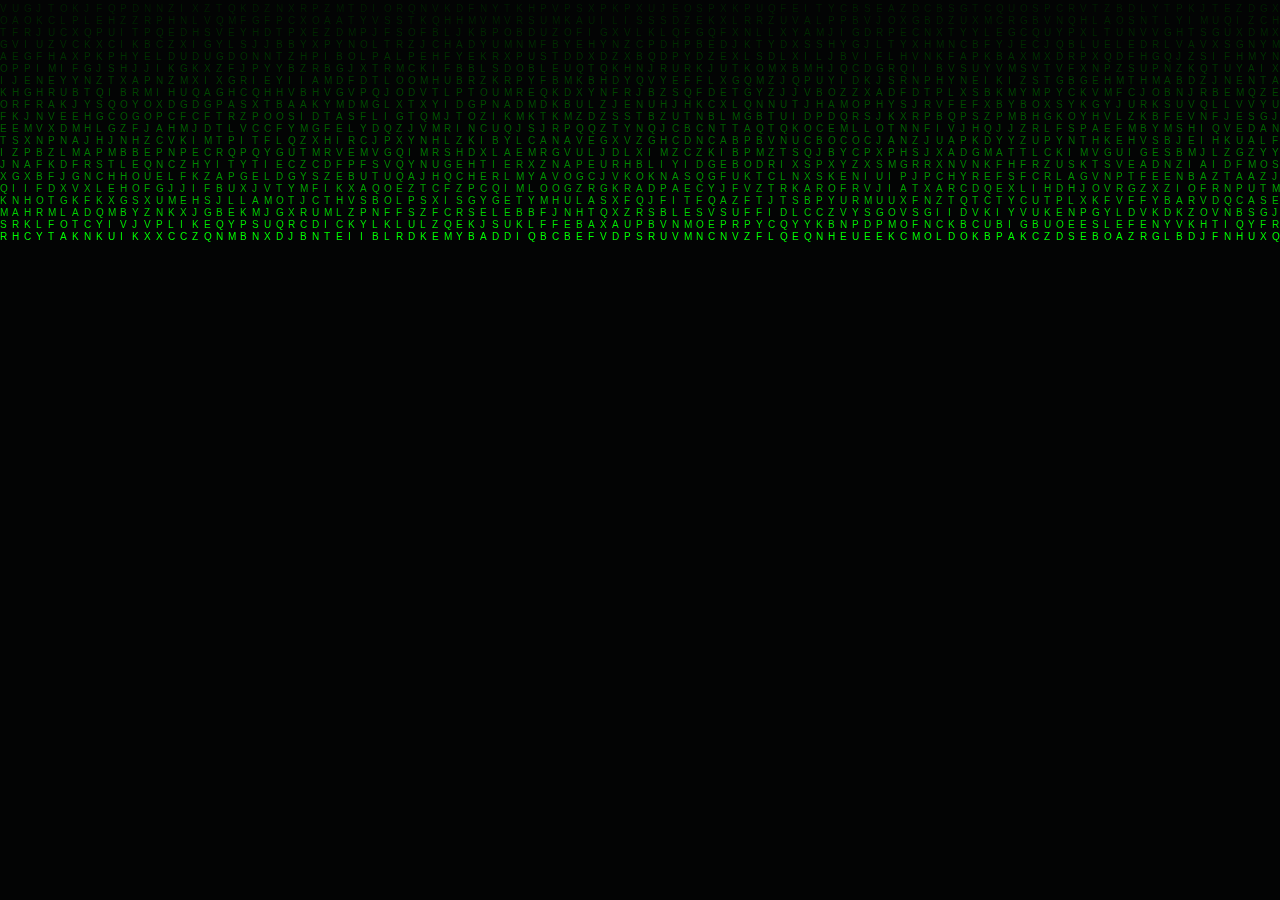
<file: index.html>
<!DOCTYPE html>
<html lang="en">
<head>
    <meta charset="UTF-8">
    <meta http-equiv="X-UA-Compatible" content="IE=edge">
    <meta name="viewport" content="width=device-width, initial-scale=1.0">
    <title>Document</title>
    <style>
        * {
            margin: 0;
            padding: 0;
        }
        html, body {
            height: 100%;
            
        }

        body {
            background-color: rgb(26, 36, 36);
        }
        canvas {
            position: absolute;
            top: 0;
            left: 0;
            z-index: -10;
        }
    </style>
</head>
<body>
    <canvas></canvas>
</body>
<script src="./matrix.js"></script>
</html>
</file>
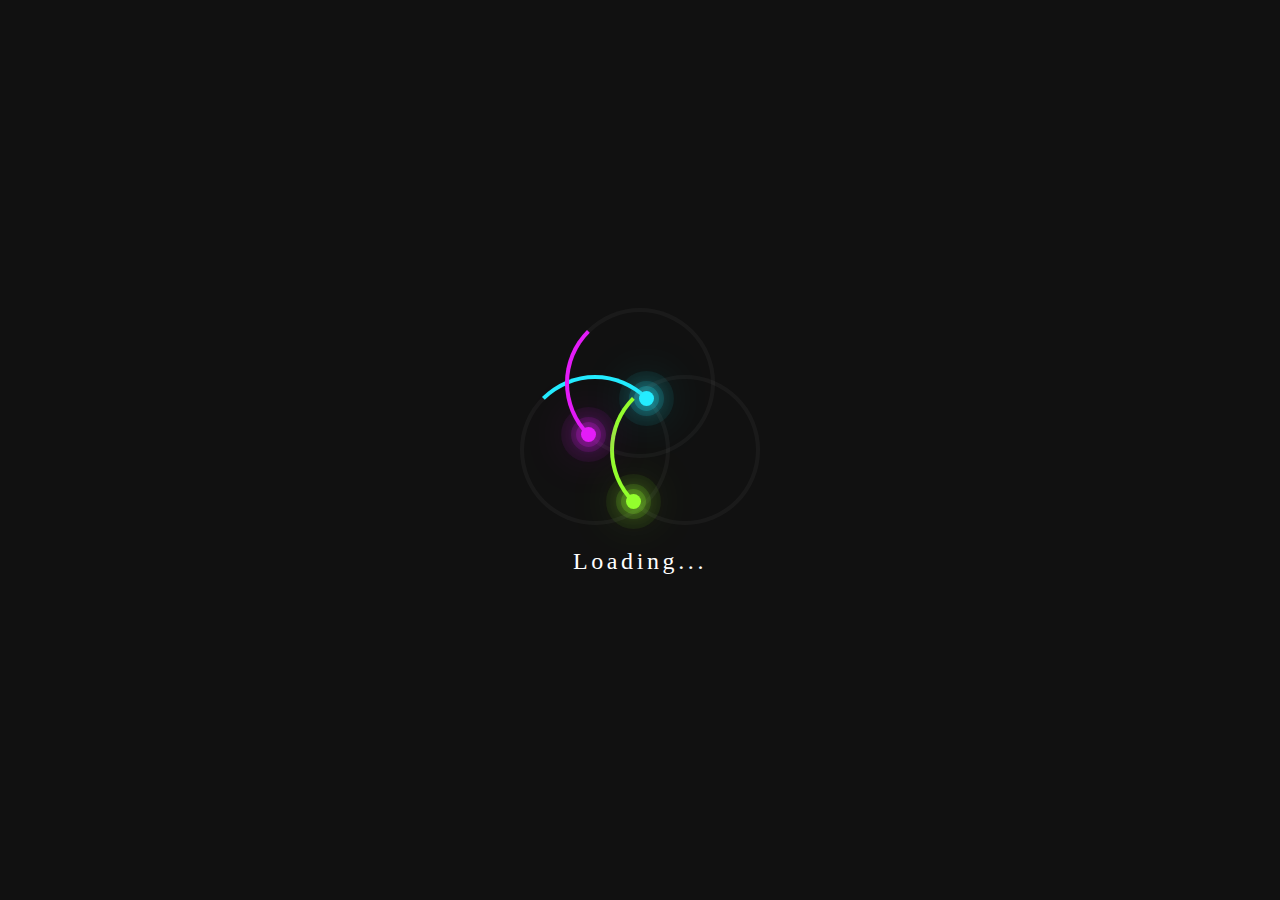
<file: ring.html>
<!DOCTYPE html>
<html lang="en">
<head>
    <meta charset="UTF-8">
    <meta http-equiv="X-UA-Compatible" content="IE=edge">
    <meta name="viewport" content="width=device-width, initial-scale=1.0">
    <title>Css loading Animation</title>
    <link rel="stylesheet" href="ring.css">
</head>
<body>
    <div class="container">
        <div class="ring"></div>
        <div class="ring"></div>
        <div class="ring"></div>
        <p>Loading...</p>
    </div>
</body>
</html>
</file>
<file: ring.css>
* {
  margin: 0;
  padding: 0;
  box-sizing: border-box;
}

body {
  display: flex;
  justify-content: center;
  align-items: center;
  min-height: 100vh;
  background: #111;
}

.container {
  position: relative;
  width: 100%;
  display: flex;
  justify-content: center;
  align-items: center;
}

.container p {
  position: absolute;
  color: #fff;
  font-size: 1.5em;
  font-family: consolas;
  bottom: -80px;
  letter-spacing: 0.15em;
}

.container .ring {
  border: 4px solid rgba(128, 128, 128, 0.082);
}

.container .ring {
  position: relative;
  width: 150px;
  height: 150px;
  margin: -30px;
  border-radius: 50%;
  border-top: 4px solid #24ecff;
  animation: anim1 2s linear infinite;
}

.container .ring::before {
  content: "";
  position: absolute;
  border-radius: 50%;
  width: 15px;
  height: 15px;
  top: 12px;
  right: 12px;
  background: #24ecff;
  box-shadow: 0 0 0 5px #24ecff33, 0 0 0 10px #24ecff22, 0 0 0 20px #24ecff11, 0 0 20px #24ecff, 0 0 50px #24ecff;
}

.container .ring:nth-child(2) {
  animation: anim2 2s linear infinite;
  animation-delay: -0.5s;
  border-top: 4px solid rgba(128, 128, 128, 0.082);
  border-left: 4px solid #93ff2d !important;
}

.container .ring:nth-child(2)::before {
  content: "";
  position: absolute;
  border-radius: 50%;
  width: 15px;
  height: 15px;
  top: initial;
  bottom: 12px;
  left: 12px;
  background: #93ff2d;
  box-shadow: 0 0 0 5px #93ff2d33, 0 0 0 10px #93ff2d22, 0 0 0 20px #93ff2d11, 0 0 20px #93ff2d, 0 0 50px #93ff2d;
}

.container .ring:nth-child(3) {
  animation: anim2 2s linear infinite;
  animation-delay: -1.5s;
  position: absolute;
  top: -66.66px;
  border-top: 4px solid rgba(128, 128, 128, 0.082);
  border-left: 4px solid #e41cf8 !important;
}

.container .ring:nth-child(3)::before {
  content: "";
  position: absolute;
  border-radius: 50%;
  width: 15px;
  height: 15px;
  top: initial;
  bottom: 12px;
  left: 12px;
  background: #e41cf8;
  box-shadow: 0 0 0 5px #e41cf833, 0 0 0 10px #e41cf822, 0 0 0 20px #e41cf811, 0 0 20px #e41cf8, 0 0 50px #e41cf8;
}

@keyframes anim1 {
  0% {
    transform: rotate(0deg);
  }
  100% {
    transform: rotate(360deg);
  }
}
@keyframes anim2 {
  0% {
    transform: rotate(360deg);
  }
  100% {
    transform: rotate(0deg);
  }
}

/*# sourceMappingURL=ring.css.map */
</file>
